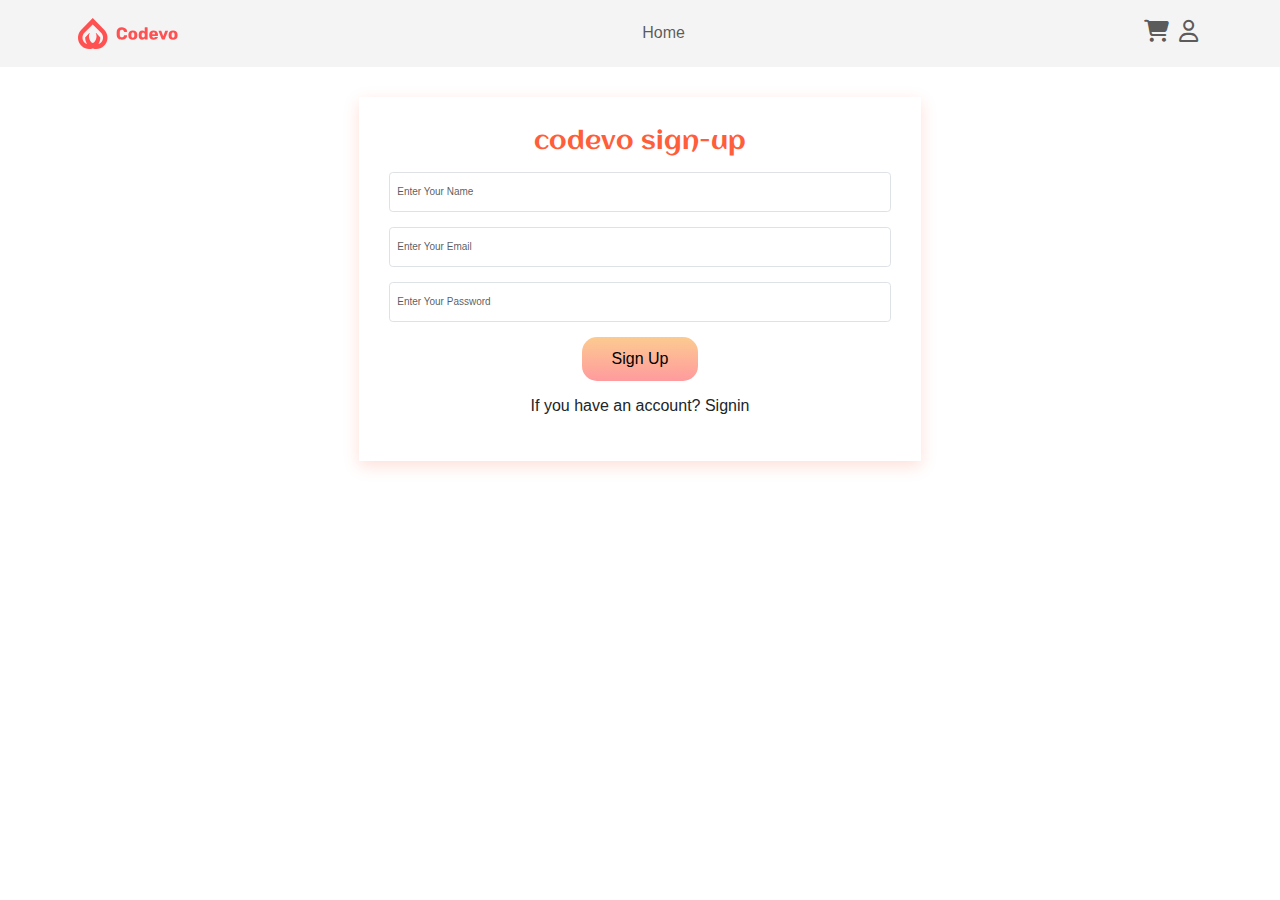
<file: login/login.html>
<!DOCTYPE html>
<html lang="en">

<head>
    <meta charset="UTF-8">
    <meta name="viewport" content="width=device-width, initial-scale=1.0">

    <link rel="stylesheet" href="bootstrap/Css/bootstrap.min.css">
    <link rel="stylesheet" href="bootstrap/Css/all.min.css">
    <link rel="stylesheet" href="bootstrap/Css/styleLogin.css">

    <link rel="preconnect" href="https://fonts.googleapis.com">
    <link rel="preconnect" href="https://fonts.gstatic.com" crossorigin>
    <link
        href="https://fonts.googleapis.com/css2?family=Aclonica&family=Bebas+Neue&family=Blinker&family=Forum&family=PT+Sans+Caption&family=Pacifico&family=Righteous&display=swap"
        rel="stylesheet">

    <link rel="preconnect" href="https://fonts.googleapis.com">
    <link rel="preconnect" href="https://fonts.gstatic.com" crossorigin>
    <link
        href="https://fonts.googleapis.com/css2?family=Aclonica&family=Bebas+Neue&family=Blinker&family=Forum&family=Open+Sans&family=PT+Sans+Caption&family=Pacifico&family=Righteous&family=Slabo+27px&display=swap"
        rel="stylesheet">
    <title>CODEVO log-in</title>
</head>

<body>

    <nav class="navbar navbar-expand-lg fix py-4 d-flex justify-content-evenly">
        <div class="container">

            <!-- left nav -->
            <a class="navbar-brand fw-bolder" href="../index.html"><img src="bootstrap/images/logo.svg" class="w-100" alt=""></a>
            <button class="navbar-toggler" type="button" data-bs-toggle="collapse"
                data-bs-target="#navbarSupportedContent" aria-controls="navbarSupportedContent" aria-expanded="false"
                aria-label="Toggle navigation">
                <span class="navbar-toggler-icon"></span>
            </button>

            <!-- center nav -->
            <div class="collapse navbar-collapse w-100" id="navbarSupportedContent">
                <ul class="navbar-nav mx-auto mb-2 mb-lg-0">
                    <li class="nav-item">
                        <a class="nav-link" aria-current="page" href="../index.html">Home</a>
                    </li>
                </ul>
            </div>

            <!-- right nav -->

            <div class="collapse navbar-collapse" id="navbarSupportedContent">
                <ul class="navbar-nav ms-auto mb-2 mb-lg-0 rightNav">
                    <li class="nav-item">
                        <a class="nav-link" id="myCart"><i class="fa-solid fa-cart-shopping" id="NumberProductsCart"> <h6 class="d-none"></h6> </i></a>
                    </li>
                    <li class="nav-item">
                        <a class="nav-link" href="#"><i class="fa-regular fa-user"></i></a>
                    </li>
                    <!-- <li class="nav-item">
                        <a class="nav-link" href="#"><i class="fa-regular fa-bell"></i></a>
                    </li> -->
                </ul>
            </div>
        </div>
    </nav>

    <div id="signupAndLoginPage" class="my-5">
        <div class="contentSign">
            <div class="container mySignUp mx-auto my-5 text-center">
                <div class="group m-auto w-50 p-5">
                    <!-- <img src="bootstrap/images/fashion title.png" class="w-25 mb-5" alt=""> -->
                    <h1 class="codevo mb-4">codevo sign-up</h1>
                    <input class="form-control mb-4" type="text" id="signUpName" required placeholder="Enter Your Name">
                    <input class="form-control mb-4" type="email" id="signUpEmail" required
                        placeholder="Enter Your Email">
                    <input class="form-control mb-4" type="password" id="signUpPassword" required
                        placeholder="Enter Your Password">

                    <div class="text-center" id="message1"></div>

                    <button class="btnSignup" id="signUp">Sign Up</button>

                    <p class="text-dark mt-3">If you have an account?
                        <a class="text-decoration-none mySignInBtn">Signin</a>
                    </p>
                </div>
            </div>

            <div class="container mySignIn mx-auto my-5 text-center d-none">
                <div class="group m-auto w-50 p-5">
                    <!-- <img src="bootstrap/images/fashion title.png" class="w-25 mb-5" alt=""> -->
                    <h1 class="codevo mb-4">codevo Login</h1>
                    <input class="form-control mb-4" type="email" id="signInEmail" required
                        placeholder="Enter Your Email">
                    <input class="form-control mb-4" type="password" id="signInPassword" required
                        placeholder="Enter Your Password">

                    <div class="text-center" id="message2"></div>

                    <button class="btnSignup" id="SignIn">Sign In</button>

                    <p class="text-dark mt-3">Don’t have an account?
                        <a class="text-decoration-none mySignUpBtn">Signup</a>
                    </p>
                </div>
            </div>

            <div class="container myHome mx-auto my-5 text-center d-none">
                <nav class="navbar navbar-light myNavHome my-5">
                    <div class="container">
                        <a class="navbar-brand fw-bold">Smart Login</a>
                        <!-- <form class="d-flex"> -->
                        <button id="logBtn" class="btn btn-outline-danger">Logout</button>
                        <!-- </form> -->
                    </div>
                </nav>

                <div class="group m-auto w-75 p-5 my-5">
                    <p class="fs-1 fw-bolder">Welcome <span id="userName"></span> </p>
                </div>
            </div>
        </div>
    </div>










    <script src="bootstrap/js/bootstrap.bundle.min.js"></script>
    <script src="bootstrap/js/code.jquery.com_jquery-3.7.0.min.js"></script>
    <script src="bootstrap/js/login.js"></script>
</body>

</html>
</file>
<file: login/bootstrap/Css/styleLogin.css>
:root {
    --primary-color: #ff5e3a;
    --default-color: #4f5665;
    --black-color: #000;
    --grey-color: #f0f0f0;
    --white-color: #fff;
    --lightpink: #ffcce0;
    --blue: #1a1aff;
    --custom: #1a1aff;
    --color: #4d4d4d;
    --lightblue: #ccccff;
    --box-shadow-1: 0 5px 15px rgba(0, 0, 0, 0.1);
    --box-shadow-2: 0 5px 15px rgba(255, 94, 58, 0.2);
    --gradient: linear-gradient(to bottom, #fccb90, #ff9a9e);
    --gradient-2: linear-gradient(to bottom, #FCCB90, #FFB9BC);
    --btn-gradient: linear-gradient(to bottom, #ff5151 50%, #ff5e3a);
}

*,
*::after,
*::before {
    box-sizing: inherit;
    margin: 0;
    padding: 0;
    border: none;
    outline: none;
}

html {
    font-size: 62.5%;
    box-sizing: border-box;
}

body {
    font-family: 'Roboto', sans-serif;
    font-size: 1.6rem;
    font-weight: 400;
    color: var(--black-color);
    background-color: var(--white-color);
}

h1,
h2,
h3,
h4 {
    color: var(--black-color);
    line-height: 1.2;
    font-weight: 500;
}

a {
    text-decoration: none;
    color: inherit;
}

li {
    list-style-type: none;
}

section {
    padding: 5rem 0 5rem;
    overflow: hidden;
}

p {
    line-height: 3rem;
}

img {
    max-width: 100%;
    height: auto;
}

input {
    width: 100%;
    height: 40px;
    margin: 5px 0;
    padding: 15px;
    outline: none;
    border: none;
    border-radius: 10px;
    /* background: var(--grey-color); */
    color: #fff;
}

input:focus {
    /* background-color: rgb(212, 207, 207); */
    transform: scale(1.03);
    transition: transform 0.3s;
}



/* #signupAndLoginPage {
    background: var(--grey-color);
    width: 1400px;
    height: 600px;
    margin: auto;
    border-radius: 15px;
    box-shadow: var(--box-shadow-1);
    position: fixed;
    top: 50px;
    left: 0;
    right: 0;
} */

#signupAndLoginPage .contentSign {
    position: relative;
}

#signupAndLoginPage .contentSign .closeBtn i {
    position: absolute;
    top: 0px;
    right: 20px;
    cursor: pointer;
}

.mySignUp,
.mySignIn {
    cursor: pointer;
}

.myHome p{
    color: var(--primary-color);
}

.myNavHome a{
    color: var(--primary-color);
}

.myFashionWidth {
    width: 20%;
}

.codevo {
    font-family: 'Aclonica', sans-serif;
    color: var(--primary-color);
}

.group {
    /* box-shadow: rgb(0, 0, 0) -5px 2px 54px -9px; */
    box-shadow: var(--box-shadow-2);
}

.form-control:focus {
    box-shadow: none;
    background-color: rgb(255, 255, 255);
}

.form-control {
    background-color: rgb(255, 255, 255);
}

.btnSignup {
    background: var(--gradient);
    padding: 10px 30px;
    border-radius: 15px;
    color: var(--black-color);
    transition: all 0.4s;
}

.btnSignup:hover {
    background: var(--primary-color);
}

input:focus {
    border: var(--primary-color);
}

nav {
    background-color: #f4f4f4;
}

.rightNav li i {
    cursor: pointer;
    font-size: 22px;
}

#NumberProductsCart{
    position: relative;
}

#NumberProductsCart h6{
    background-color: red;
    color: var(--white-color);
    height: 12px;
    width: 12px;
    border-radius: 50%;
    display: flex;
    justify-content: center;
    align-items: center;
    position: absolute;
    right: -5px;
    top: -10px;
}

#cartDetails {
    margin: 50px 0 0 0;
}

#cartDetails .productCart {
    margin: 20px 0 ;
    border-radius: 20px;
    border: var(--black-color) 1px solid;
}

#cartDetails .productCart .detailsCart {
    margin: 10px 0;
    padding: 10px 0;
    background: var(--grey-color);
    border-radius: 15px;
    border: var(--black-color) 1px solid;
}

#cartDetails .productCart .detailsCart h3,
h4 {
    font-size: 22px;
    font-family: 'Open Sans', sans-serif;
}

#cartDetails .productCart .btnsCart {
    margin: 40px 0 0 0;
}

#cartDetails .productCart .btnsCart button {
    display: block;
    border-radius: 15px;
    font-size: 18px;
    padding: 10px 35px;
    margin: 10px auto;
}
</file>
